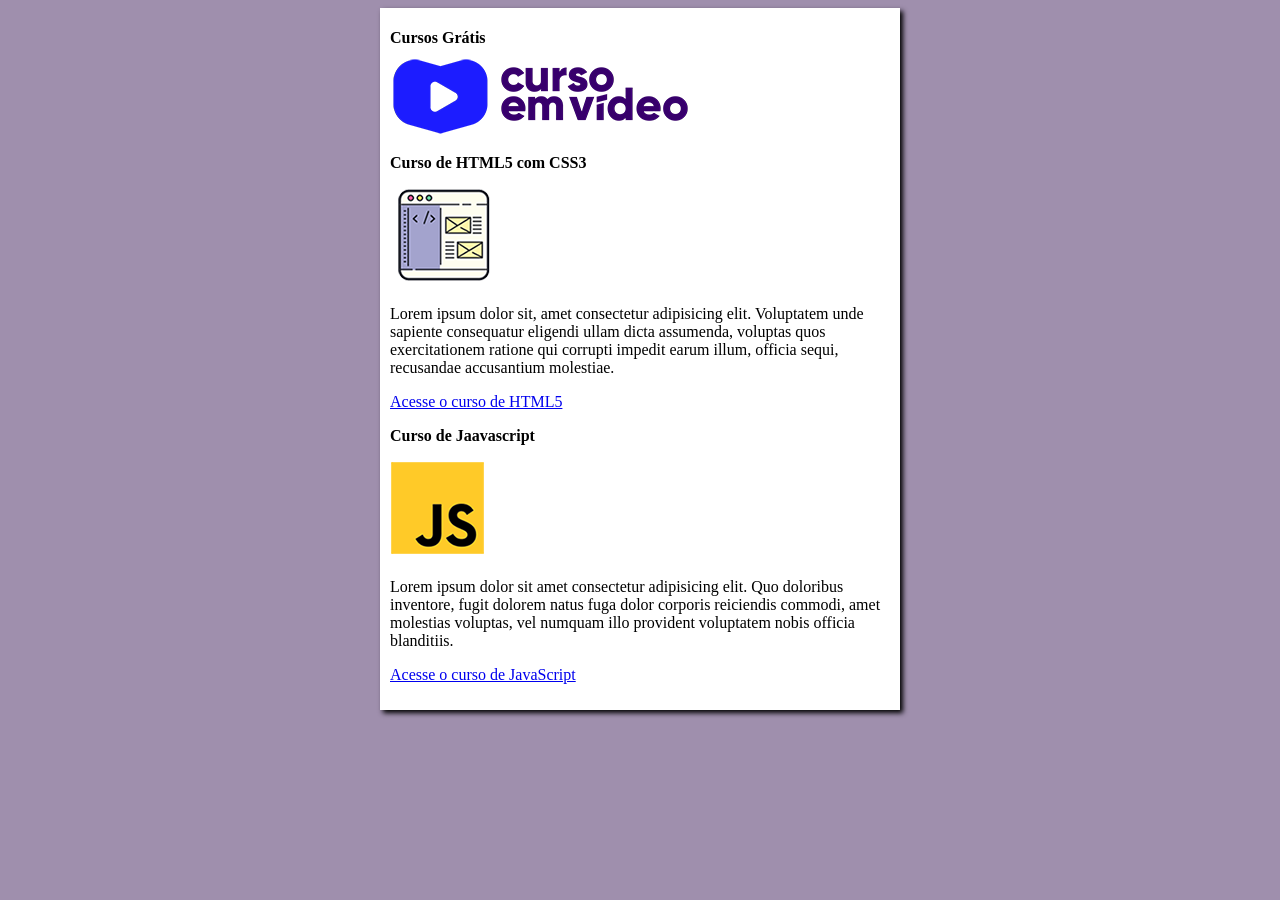
<file: index.html>
<!DOCTYPE html>
<html lang="pt-br">
<head>
    <meta charset="UTF-8">
    <meta name="viewport" content="width=device-width, initial-scale=1.0">
    <title>Curso em Vídeo</title>
    <link rel="stylesheet" href="estilos\style.css">
</head>
<body>
    <main>
        <header>
            <h1> Cursos Grátis</h1>
            <img src="images/curso-em-video-cor.png" alt="Curso em Vídep">
        </header>
        <article>
            <h2>Curso de HTML5 com CSS3</h2>
            <img src="images/curso-html-css.png" alt="Curso HTML">
            <p>Lorem ipsum dolor sit, amet consectetur adipisicing elit. Voluptatem unde sapiente consequatur eligendi ullam dicta assumenda, voluptas quos exercitationem ratione qui corrupti impedit earum illum, officia sequi, recusandae accusantium molestiae.</p>
            <P><a href="curso-html.html">Acesse o curso de HTML5</a></P>
        </article>
        <article>
            <h2>Curso de Jaavascript</h2>
            <img src="images/curso-javascript.png" alt="Curso de JS">
            <p> Lorem ipsum dolor sit amet consectetur adipisicing elit. Quo doloribus inventore, fugit dolorem natus fuga dolor corporis reiciendis commodi, amet molestias voluptas, vel numquam illo provident voluptatem nobis officia blanditiis.</p>
            <p><a href="curso-js.html">Acesse o curso de JavaScript</a></p>
        </article>
    </main>
    
</body>
</html>
</file>
